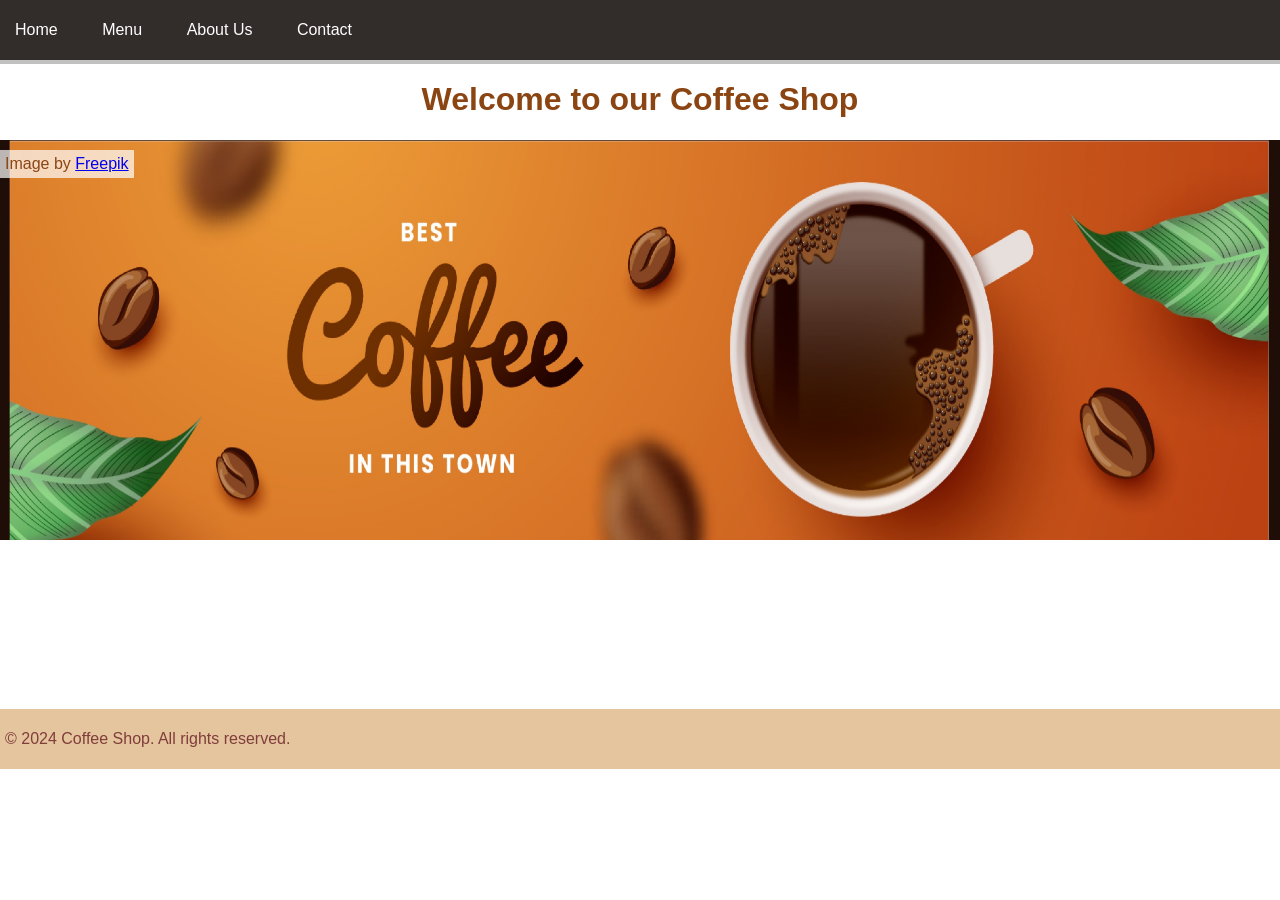
<file: src/index.html>
<!DOCTYPE html>
<html lang="en">

<head>
    <meta charset="UTF-8">
    <meta name="viewport" content="width=device-width, initial-scale=1.0">
    <link rel="icon" href="favicon.ico" type="image/x-icon">
    <title>Mawra's Coffee Shop</title>
    <link rel="stylesheet" href="styles.css">
</head>

<body>
    <header>
        <nav>
            <ul>
                <li><a href="#">Home</a></li>
                <li><a href="#">Menu</a></li>
                <li><a href="#">About Us</a></li>
                <li><a href="#">Contact</a></li>
            </ul>
        </nav>
    </header>

    <div class="container">
        <h1>Welcome to our Coffee Shop</h1>
    </div>

    <div class="banner-div">
        <img id="banner1" src="Banner.PNG" />
        <span class="image-credit">
            Image by <a
                href="https://www.freepik.com/free-vector/realistic-coffee-shop-template_22896767.htm#query=coffee%20banner&position=1&from_view=keyword&track=ais&uuid=faf66f30-6102-4c4a-b9d6-56a8262fa0c6">Freepik</a>

        </span>
    </div>

    <!-- <section class="products">
        <h2>Our Specialties</h2>
        <div class="product-card">
            <h3>Espresso</h3>
            <p>A strong and flavorful coffee</p>
        </div>
    </section> -->

    <footer>
        <p>&copy; 2024 Coffee Shop. All rights reserved.</p>
    </footer>

    <script src="script.js"></script>
</body>

</html>
</file>
<file: src/styles.css>
@import url("https://fonts.googleapis.com/css2?family=Montserrat:wght@900&display=swap");

* {
  box-sizing: border-box;
}

body {
  font-family: Arial, sans-serif;
  /* background-color: #FFF8DC; */
  /* Cornsilk */
  color: #8B4513;
  /* Black */
  margin: 0;
  padding: 0;
  height: 100vh;
}

header {
  /* background-color: #8B4513; */
  background-color: #322C2B;
  /* Saddle Brown */
  color: #FFFFFF;
  /* White */
  padding: 5px;
  /* box-shadow: 0 5px 5px  #8B4513; */
  box-shadow: 0 2px 0 2px #c1c1c0;
}

header h1 {
  margin: 0;
}

nav ul {
  list-style-type: none;
  padding: 0;
}

nav ul li {
  display: inline;
  margin-right: 20px;
}

nav ul li a {
  text-decoration: none;
  color: #FFFFFF;
  /* White */
  padding: 10px;
}

nav ul li a:hover {
  /* color: #D2691E; */
  /* Chocolate */
  color: #8B4513;
  background-color: #F5DEB3;
}

.products {
  padding: 20px;
}

.products h2 {
  color: #4B0082;
  /* Indigo */
}

.product-card {
  background-color: #D2691E;
  /* Chocolate */
  color: #FFFFFF;
  /* White */
  padding: 10px;
  margin-bottom: 20px;
}

footer {
  /* background-color: #4B0082; */
  background-color: #E4C59E;
  /* Indigo */
  /* color: #FFFFFF; */
  color: #803D3B;
  /* White */
  text-align: left;
  padding: 5px;
  margin-top: 165px;
}

banner-div {
  margin-top: .6rem;
  position: relative;
}

.image-credit {
  position: absolute;
  top: 150px;
  left: 0;
  /* Adjust as needed */
  background-color: rgba(255, 255, 255, 0.7);
  /* Adjust background color and opacity */
  padding: 5px;
  /* Adjust padding as needed */
  margin: 0;
  /* Remove any default margin */
}

#banner1 {
  height: 400px;
  width: 100%;
}

.container {
  width: 100%;
  display: flex;
  flex-direction: column;
  align-items: center;
}
</file>
